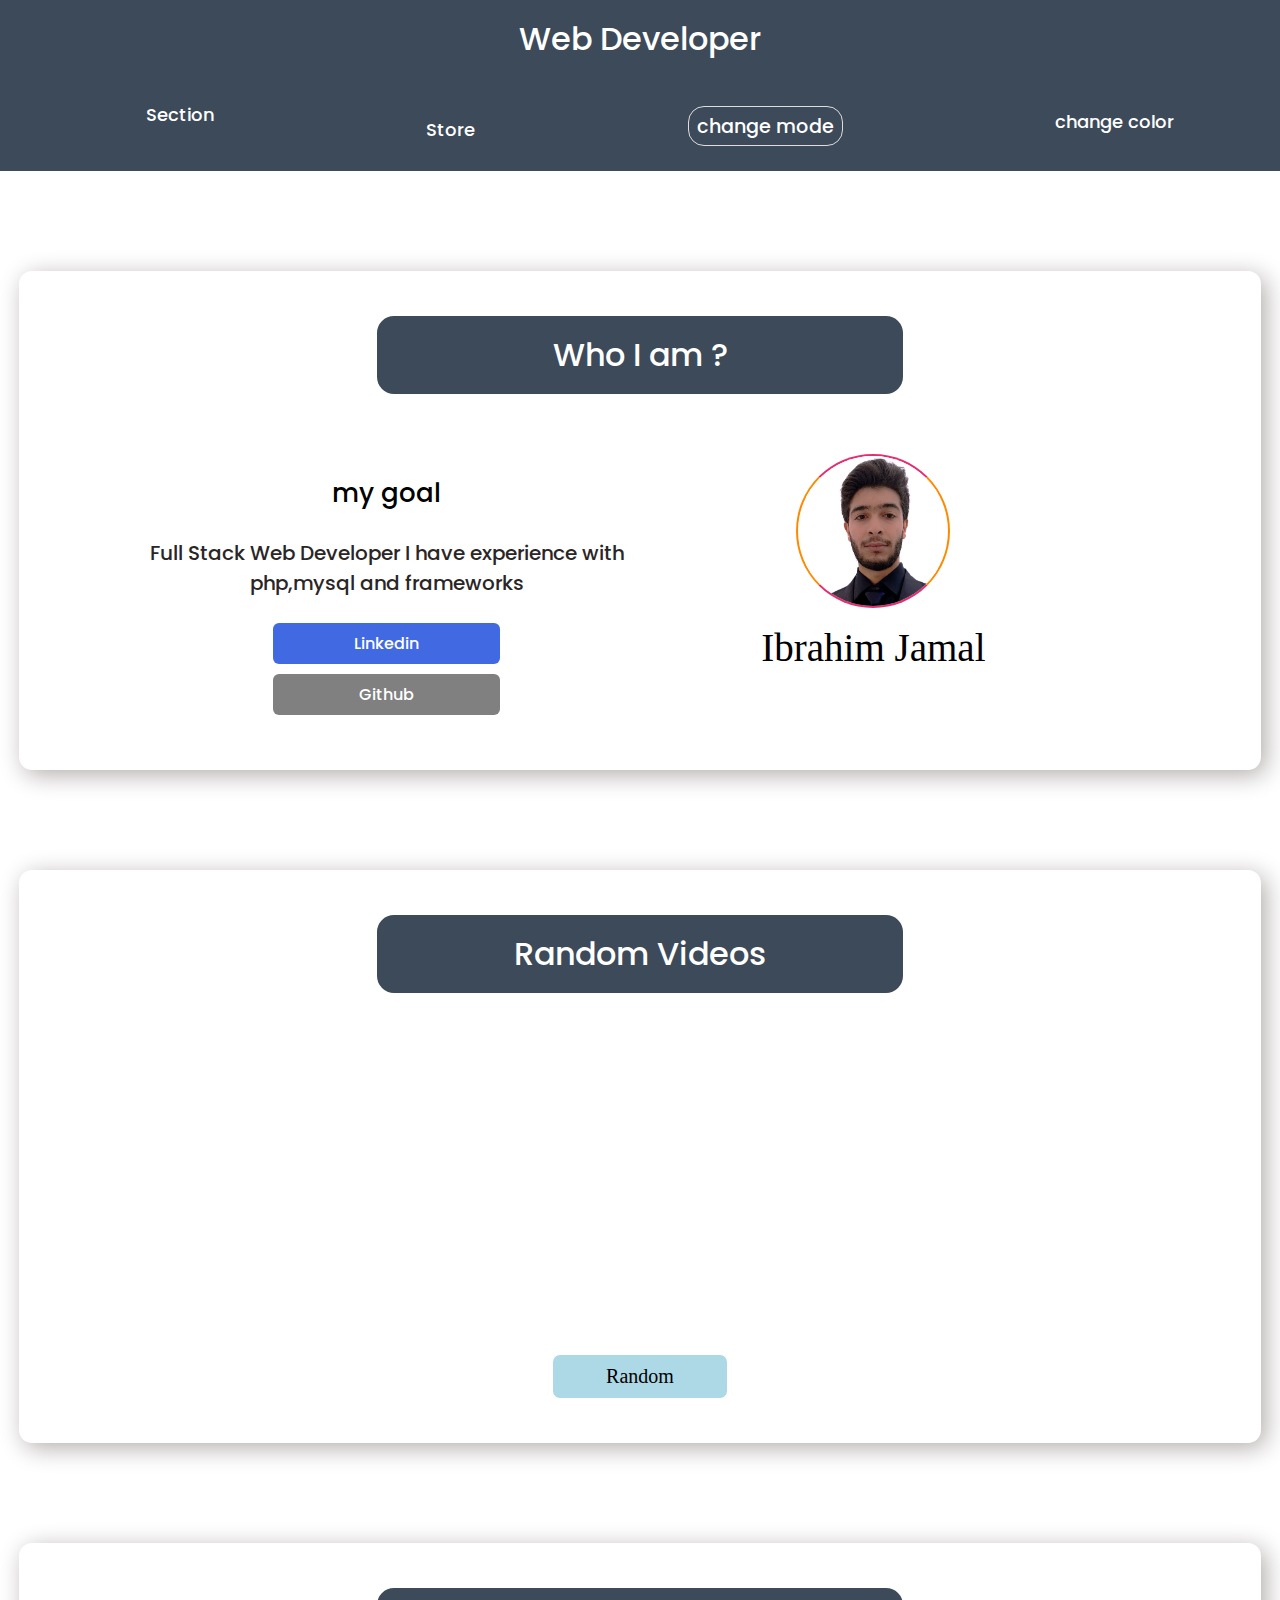
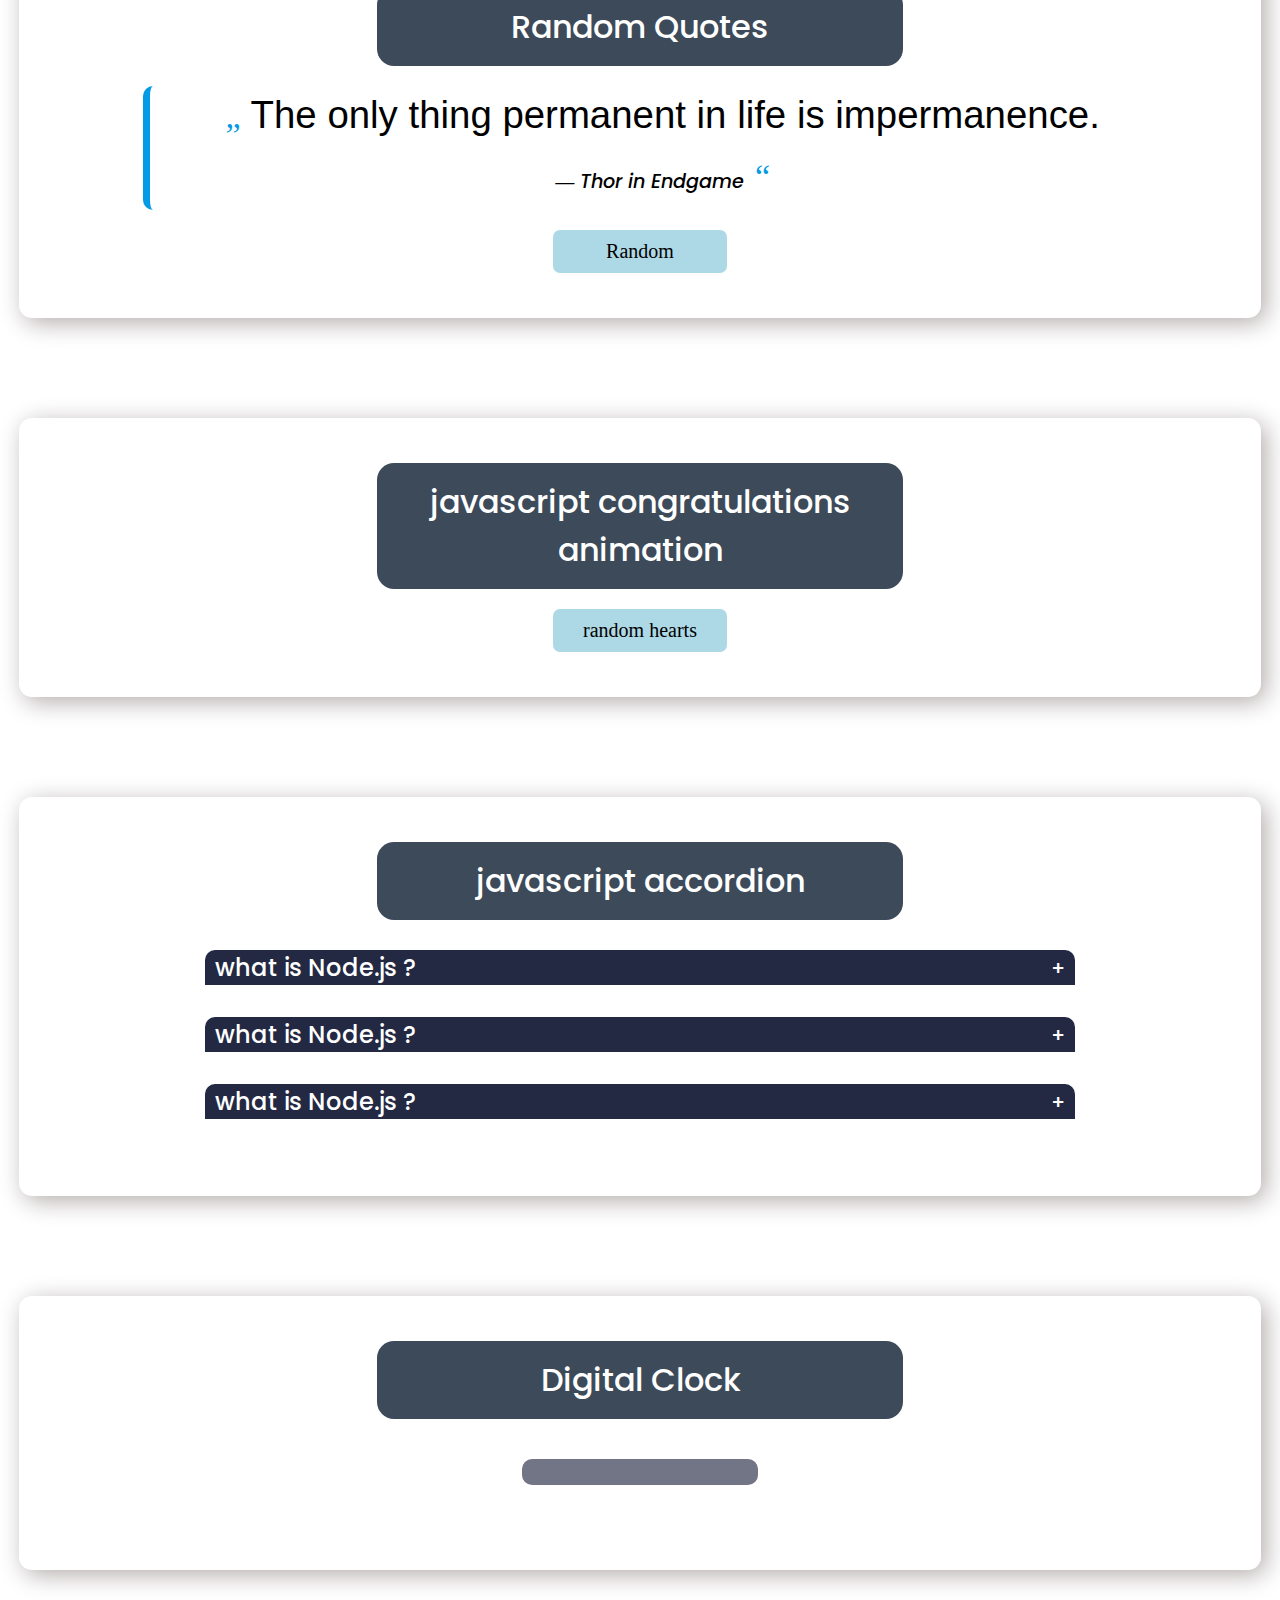
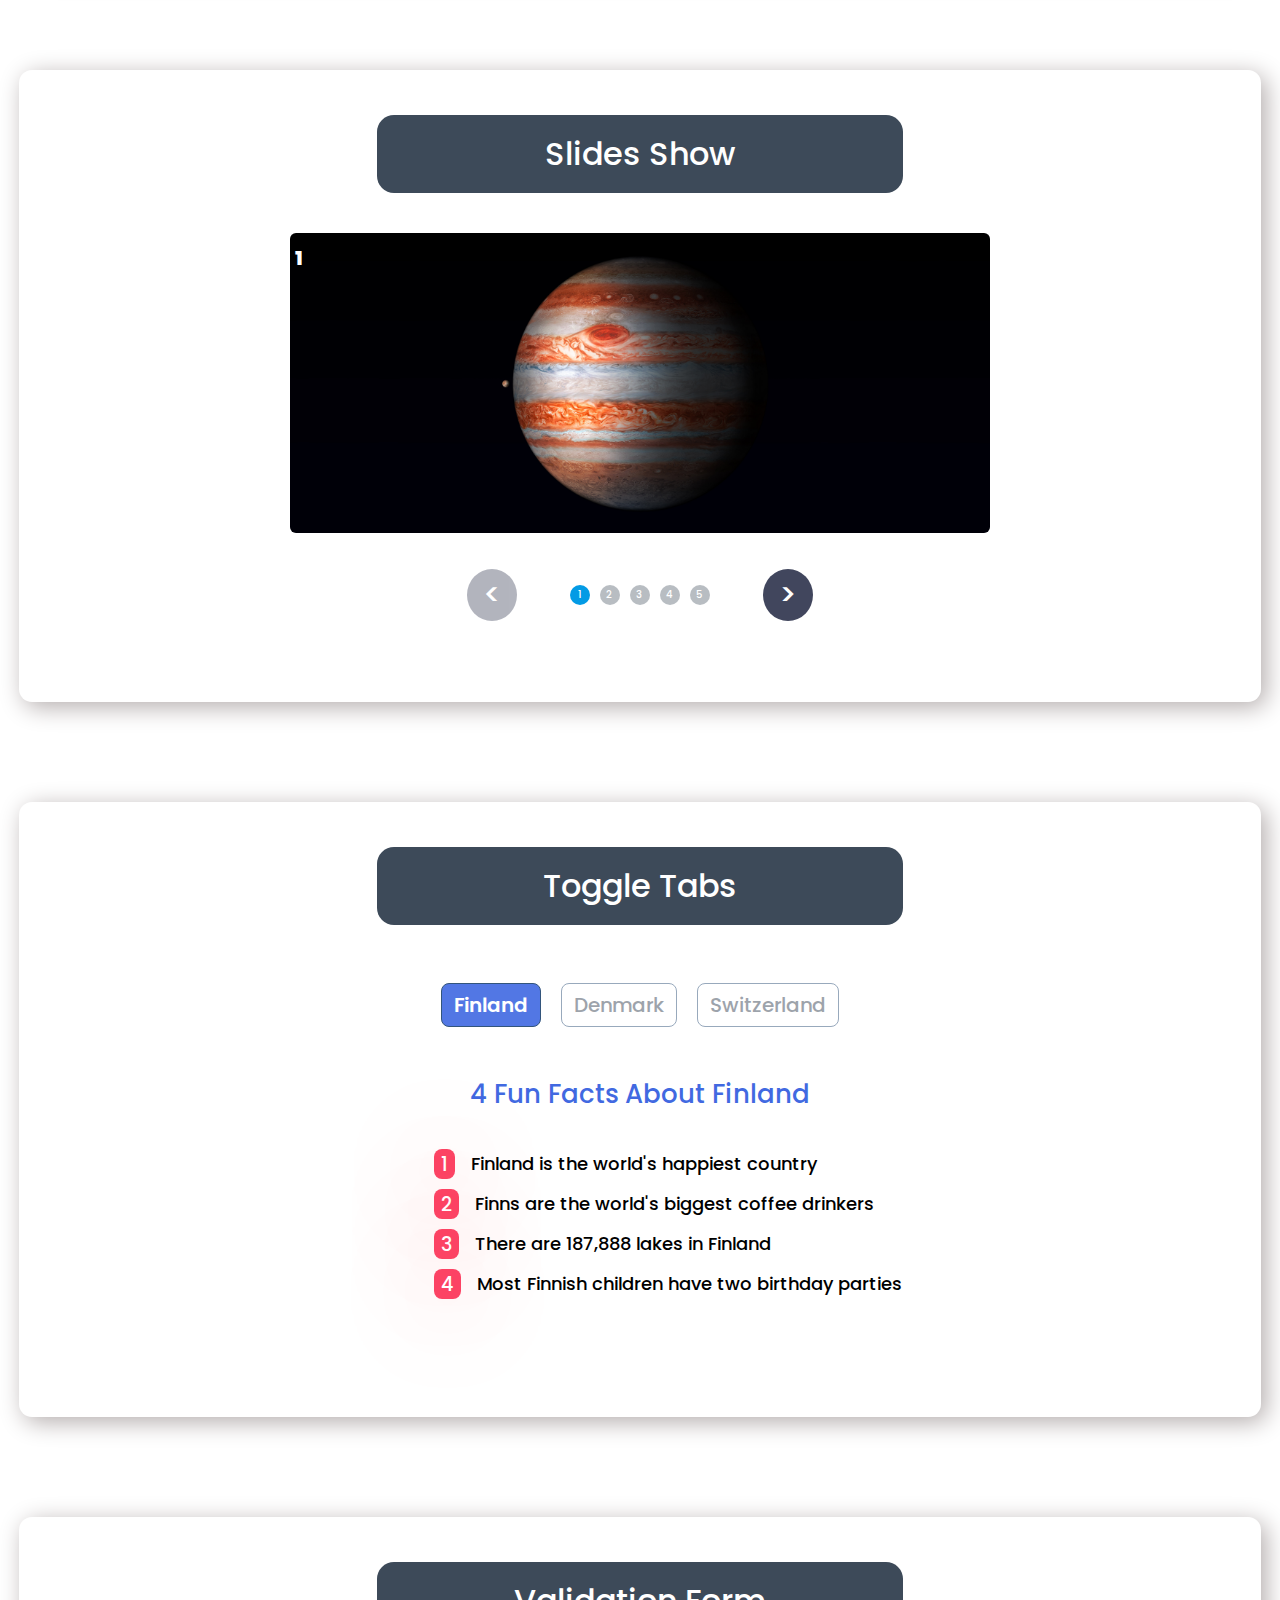
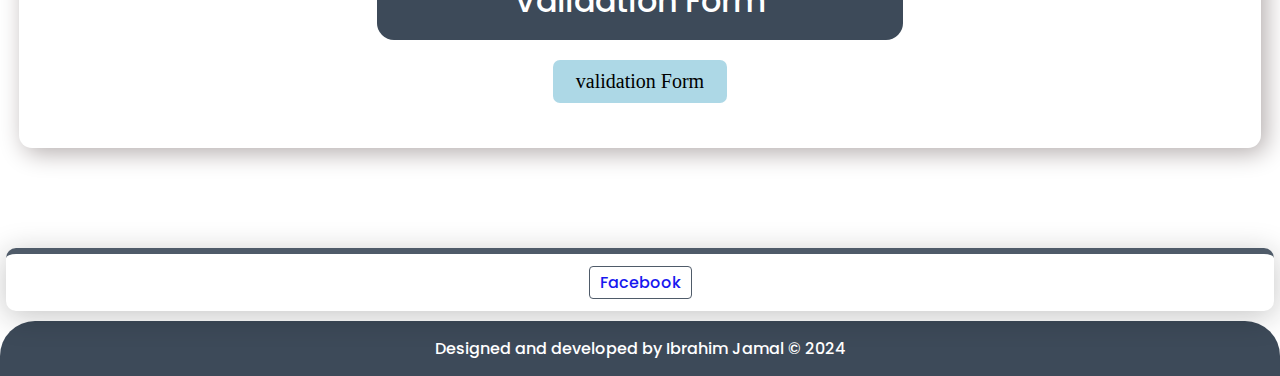
<file: index.html>
<!DOCTYPE html>

<html lang="ar">
  <head>
    <meta charset="UTF-8" />
    <meta http-equiv="X-UA-Compatible" content="IE=edge" />
    <meta name="viewport" content="width=device-width, initial-scale=1.0" />
    <title>HOME </title>
    <link rel="stylesheet" href="./icomoon/style.css">
    <link rel="stylesheet" href="style.css" />
    <link rel="stylesheet" href="mobile.css" media="(max-width : 500px)" />
    <link rel="icon" type="image/jpg" href="favicon.jpg">
  </head>
  <body id="body">
    <div class="btnscroll">^</div>
    <header class="myheader">
      <h1>Web Developer</h1>

      <nav>
        <ul class="parent">
          <li id="javak">
            <p>Section</p>
            <ul id="hiddenul2" style="display: none;" >
              <li><a href="#exe1">random videos</a> </li>
              <li><a href="#exe2">random quotes</a></li>
              <li><a href="#exe3">congratulation animation</a></li>
              <li><a href="#exe4"> accordion</a></li>
              <li><a href="#exe5">digital clock</a> </li>
              <li><a href="#exe6">slides show</a> </li>
              <li><a href="#exe7">toggle tabs</a> </li>
              <li><a href="#exe8">validation form</a> </li>
            </ul>
          </li>
          <li><a href="onlinestore.html"> Store</a></li>
          <li id="dark" class="mode">change mode</li>
          <li id="changecolor">
            change color

            <ul id="hiddenul" style="display: none;" >
              <li id="headerbg">Header BG</li>
              <li id="titlebg">Title BG</li>
              <li id="titlecolor">Title color</li>
              <li id="sectionbg">section BG</li>
            </ul>
          </li>
        </ul>
      </nav>
    </header>

    <main id="main">
      <section id="sec" class="cont">
        <h1>Who I am ? </h1>

        <div class="flex">
          <article class="left-section">
            <h3>my goal</h3>

            <p>
              
              Full Stack Web Developer I have experience with php,mysql and frameworks
              
            </p>

            <a
              id="you"
              class="linkedin"
              href="https://www.linkedin.com/in/ibrahimjamal222" target="_blank"
            >
              Linkedin
            </a>

            <a class="github" href="https://github.com/ibrahimjml" target="_blank"> Github </a>
          </article>

          <article class="right-section">
            <img class="my-img" src="ibrahim2.png" alt="" />

            <h5>Ibrahim Jamal</h5>
          </article>
        </div>
      </section>

      <section id="exe1" class="cont1">
        <h1>Random Videos</h1>

        <div id="containeriframe" class="parent-iframe">
          <iframe
            id="myiframe"
            src="https://www.youtube.com/embed/_bjzxnatn7M?si=BMkA_XSZNTBW5bAv"
            title="YouTube video player"
            frameborder="0"
            allow="accelerometer; autoplay; clipboard-write; encrypted-media; gyroscope; picture-in-picture; web-share"
            referrerpolicy="strict-origin-when-cross-origin"
            allowfullscreen
          ></iframe>
        </div>

        <button id="btn" class="myButton">Random</button>
      </section>
      <section id="exe2" class="cont">
        <h1>Random Quotes</h1>
        <div id="containerquote">
          <blockquote class="sidekick">
            The only thing permanent in life is impermanence.
            <br />
            <cite> Thor in Endgame</cite>
          </blockquote>
        </div>
        <button id="btn2" class="myButton">Random</button>
      </section>

      <section id="exe3" class="cont1">
        <h1 dir="rtl">javascript congratulations animation</h1>

        <div id="containerheart"></div>

        <button id="btn3" class="myButton">random hearts</button>
      </section>
      <section id="exe4" class="cont">
        <h1>javascript accordion</h1>
        <div class="containeraccordion">
          <div class="question1">
            <div class="parent1">
              <h2>what is Node.js ?</h2>
              <span class="plus">+</span>
            </div>
            <p class="content">
              Lorem ipsum dolor sit amet consectetur adipisicing elit. Veniam
              vel dicta, itaque eveniet fugit dolor ut eius? Fugit dicta, dolor,
              omnis ea, blanditiis alias soluta doloribus eveniet repellendus
              hic delectus.
            </p>
          </div>
        </div>
        <div class="containeraccordion">
          <div class="question1">
            <div class="parent1">
              <h2>what is Node.js ?</h2>
              <span class="plus">+</span>
            </div>
            <p class="content">
              Lorem ipsum dolor sit amet consectetur adipisicing elit. Veniam
              vel dicta, itaque eveniet fugit dolor ut eius? Fugit dicta, dolor,
              omnis ea, blanditiis alias soluta doloribus eveniet repellendus
              hic delectus.
            </p>
          </div>
        </div>
        <div class="containeraccordion">
          <div class="question1">
            <div class="parent1">
              <h2>what is Node.js ?</h2>
              <span class="plus">+</span>
            </div>
            <p class="content">
              Lorem ipsum dolor sit amet, consectetur adipisicing elit. Modi
              dolor assumenda quasi, consequuntur fugiat, similique possimus
              maxime repellat eos placeat vel saepe veritatis harum quidem
              blanditiis. Quae est recusandae illum, repellendus, adipisci
              laborum odio veniam sint nobis, eaque sequi accusamus natus?
              Voluptates vero ab ea nisi quod maiores voluptatem consectetur!
            </p>
          </div>
        </div>
      </section>
      <section id="exe5" class="cont1">
        <h1>Digital Clock</h1>
        <div id="clockcontainer" class="clockcontainer"></div>
      </section>
      <section id="exe6" class="cont">
        <h1>Slides Show</h1>
        <div id="container-slide" class="containerslides"></div>
        <div class="buttons">
          <button id="pre">&lt;</button>
          <div class="divnum">
            <button class="active my-num">1</button>
            <button class="my-num">2</button>
            <button class="my-num">3</button>
            <button class="my-num">4</button>
            <button class="my-num">5</button>
          </div>
          <button id="next">&gt;</button>
        </div>
      </section>
      <section id="exe7" class="cont1">
        <h1>Toggle Tabs</h1>
        <div class="alltabs">
          <button class="mybtn active-btn">Finland</button>

          <button class="mybtn">Denmark</button>

          <button class="mybtn">Switzerland</button>
        </div>
        <div class="parent-of-article">

          <article class="fun-facts  active-article">
            <h2>
              4 Fun Facts About Finland
            </h2>
  
            <ol>
              <li>Finland is the world's happiest country</li>
              <li>Finns are the world's biggest coffee drinkers</li>
              <li>There are 187,888 lakes in Finland</li>
              <li>Most Finnish children have two birthday parties</li>
  
  
  
            </ol>
  
          </article>
  
          <article class="fun-facts ">
            <h2>
              3 Fun Facts About Denmark
            </h2>
  
            <ol>
              <li>Denmark is the second happiest country in the world</li>
              <li>Denmark has 444 islands</li>
              <li>Denmark has The oldest flag in the world</li>
  
  
  
            </ol>
  
          </article>
  
          <article class="fun-facts ">
            <h2>
              5 Fun Facts About Switzerland
            </h2>
  
            <ol>
              <li>Switzerland is the third happiest country in the world</li>
              <li>They Make & Eat a Lot of Chocolate</li>
              <li>Switzerland Has 7000 Lakes</li>
              <li>25% of the Population Is Foreign</li>
              <li>One of the Most Expensive Places to Live In</li>
  
  
            </ol>
  
          </article>
  
  
        </div>
        </article>
      </section>
      <section id="exe8" class="cont">
        <h1>Validation Form</h1>
        <button class="myButton">validation Form</button>
      <div class="parent-of-form ">
          <form action="action_page.php" >
            <div class="container-form">
            
                <h2>Register</h2>
                <span id="close">&#10006;</span>
            
              <div class="parent-user ">
                <label for="username"><b>Username</b></label>
                <input type="text" placeholder="Enter Username" name="username" id="username" required>
                <span class="icon-check-circle"></span>
                <p>at least 3 characters</p>
              </div>
          <div class="parent-user ">
            
                <label for="email"><b>Email</b></label>
                <input type="text" placeholder="Enter Email" name="email" id="email" required>
                <span class="icon-check-circle"></span>
                <p>please enter a correct email address</p>
          </div>
          
              <div class="parent-user ">
                <label for="psw"><b>Password</b></label>
                <input type="password" placeholder="Enter Password" name="psw" id="psw" required>
                <span class="icon-check-circle"></span>
                <p>password must be 8 characters with 1 upper case letter and 1 number and 1 sympol</p>
              </div>
          
              <div class="parent-user ">
                <label for="psw-repeat"><b>Repeat Password</b></label>
                <input type="password" placeholder="Repeat Password" name="psw-repeat" id="psw-repeat" required>
                <span class="icon-check-circle"></span>
                <p>password dont match</p>
              </div>
              <button type="submit" class="registerbtn">Register</button>
            </div>
            </div>
          </form>
      </div>
      </section>
    </main>

    <footer>
      <p class="follow">
        <a href="https://www.facebook.com/ibrahim.jam.75" target="_blank"
          >Facebook</a
        >
      </p>

      <p class="design">Designed and developed by Ibrahim Jamal © 2024</p>
    </footer>

    <script defer src="javascript/1-main.js"></script>
    <script defer src="javascript/2-section.js"></script>
    <script defer src="javascript/3-autowriting.js"></script>
    <script defer src="javascript/4-randomvids&quotes.js"></script>
    <script defer src="javascript/5-randomhearts.js"></script>
    <script defer src="javascript/6-accordion.js"></script>
    <script defer src="javascript/7-digitalclock.js"></script>
    <script defer src="javascript/8-slidesshow.js"></script>
    <script defer src="javascript/9-toggletabs.js"></script>
    <script defer src="javascript/10-validationform.js"></script>
  </body>
</html>
</file>
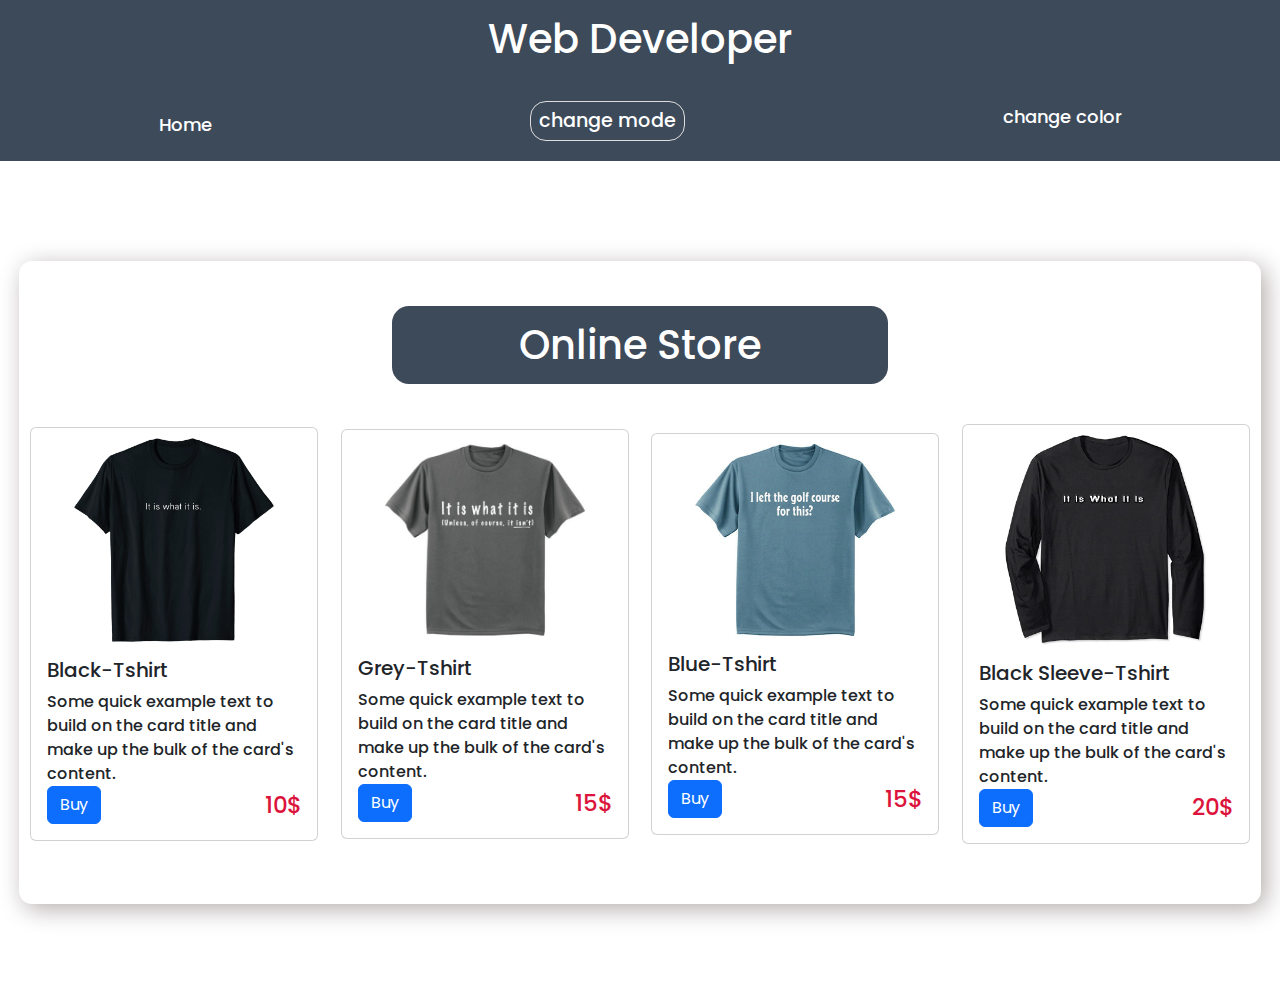
<file: onlinestore.html>
<!DOCTYPE html>
<html lang="en">

<head>
    <meta charset="UTF-8">
    <meta http-equiv="X-UA-Compatible" content="IE=edge">
    <meta name="viewport" content="width=device-width, initial-scale=1.0">
    <title>Document</title>
    <link rel="stylesheet" href="style.css" />
    <link rel="stylesheet" href="store.css" />
    <link rel="stylesheet" href="https://cdn.jsdelivr.net/npm/bootstrap@5.3.3/dist/css/bootstrap.min.css" />
    <link rel="stylesheet" href="mobile.css" media="(max-width : 500px)">

   <script defer  src="javascript/onlinestore.js"></script>
   <script defer  src="javascript/1-main.js"></script>
</head>

<body id="body">
  <header class="myheader">
    <h1>Web Developer</h1>

    <nav>
      <ul class="parent">
        <li><a href="index.html"> Home</a></li>
        <li id="dark" class="mode">change mode</li>
        <li id="changecolor">
          change color

          <ul id="hiddenul" style="display: none">
            <li id="headerbg">Header BG</li>
            <li id="titlebg">Title BG</li>
            <li id="titlecolor">Title color</li>
            <li id="sectionbg">section BG</li>
          </ul>
        </li>
      </ul>
    </nav>
  </header>
  <main>
    <section>
      <h1>Online Store</h1>
      <div class="parent-of-cards">
        <div class="card" style="width: 18rem;">
          <img src="T-shirts/1.jfif" class="card-img-top" alt="...">
          <div class="card-body">
            <h5 class="card-title">Black-Tshirt</h5>
            <p class="card-text">Some quick example text to build on the card title and make up the bulk of the card's content.</p>
            <div class="papa">
              <button class="btn btn-primary">Buy</button>
              <span>10$</span>
            </div>
          </div>
        </div>
        <div class="card" style="width: 18rem;">
          <img src="T-shirts/2.jpeg" class="card-img-top" alt="...">
          <div class="card-body">
            <h5 class="card-title">Grey-Tshirt</h5>
            <p class="card-text">Some quick example text to build on the card title and make up the bulk of the card's content.</p>
            <div class="papa">
              <button class="btn btn-primary">Buy</button>
              <span>15$</span>
            </div>
          </div>
        </div>  
        <div class="card" style="width: 18rem;">
          <img src="T-shirts/3.jpg" class="card-img-top" alt="...">
          <div class="card-body">
            <h5 class="card-title">Blue-Tshirt</h5>
            <p class="card-text">Some quick example text to build on the card title and make up the bulk of the card's content.</p>
            <div class="papa">
              <button class="btn btn-primary">Buy</button>
              <span>15$</span>
            </div>
          </div>
        </div>
        <div class="card" style="width: 18rem;">
          <img src="T-shirts/4.jfif" class="card-img-top" alt="...">
          <div class="card-body">
            <h5 class="card-title">Black Sleeve-Tshirt</h5>
            <p class="card-text">Some quick example text to build on the card title and make up the bulk of the card's content.</p>
            <div class="papa">
              <button class="btn btn-primary">Buy</button>
              <span>20$</span>
            </div>
          </div>
        </div>
      </div>
      <div class="cart-menu">
        <span id="close">&#10006;</span>
         
        <article class="all-products" id="allproducts">

        </article>

         <article class="total-price">
          <div class="total">
            <p>Total</p>
            <p id="active">0$</p>
          </div>
          <button class="btn btn-danger">confirm buy</button>
         </article>
      </div>
    </section>
  </main>
</body>

</html>
</file>
<file: icomoon/style.css>
@font-face {
  font-family: 'icomoon';
  src:  url('fonts/icomoon.eot?9mck2v');
  src:  url('fonts/icomoon.eot?9mck2v#iefix') format('embedded-opentype'),
    url('fonts/icomoon.ttf?9mck2v') format('truetype'),
    url('fonts/icomoon.woff?9mck2v') format('woff'),
    url('fonts/icomoon.svg?9mck2v#icomoon') format('svg');
  font-weight: normal;
  font-style: normal;
  font-display: block;
}

[class^="icon-"], [class*=" icon-"] {
  /* use !important to prevent issues with browser extensions that change fonts */
  font-family: 'icomoon' !important;
  speak: never;
  font-style: normal;
  font-weight: normal;
  font-variant: normal;
  text-transform: none;
  line-height: 1;

  /* Better Font Rendering =========== */
  -webkit-font-smoothing: antialiased;
  -moz-osx-font-smoothing: grayscale;
}

.icon-check-circle:before {
  content: "\f058";
}
</file>
<file: style.css>
@import url('https://fonts.googleapis.com/css2?family=Poppins:ital,wght@0,100;0,200;0,300;0,400;0,500;0,600;0,700;0,800;0,900;1,100;1,200;1,300;1,400;1,500;1,600;1,700;1,800;1,900&display=swap');

* {
  margin: 0;
  scroll-behavior: smooth;
  font-family: sans-serif;
  font-family: 'poppins',sans-serif;
  font-weight: 500;
}
::-webkit-scrollbar {
  width: 1.1rem;
}

::-webkit-scrollbar-track {
  border: 7px solid #232943;
  box-shadow: inset 0 0 2.5px 2px rgba(0, 0, 0, 0.5);
  border-radius: 1rem;
}

::-webkit-scrollbar-thumb {
  background: linear-gradient(90deg, #9e4673, #3d4a59);
  border-radius: 1rem;
}

::-webkit-scrollbar-thumb:hover {
  background: linear-gradient(270deg, #9e4673, #3d4a59, #9e4673);
}

/* for Firefox */
html {
  scrollbar-color: #9e4673 #3d4a59;
}

header {
  margin-bottom: 100px;
  background-color: #3d4a59;
  color: white;
}

.dark header {
  background-color: rgba(255, 131, 131, 0.08);
  border: 1px solid antiquewhite;
}

.dark header h1 {
  background-color: transparent;
}

.dark {
  background-color: #383232;
  color: #fff;
}

.dark main h1 {
  background-color: #9e4673;
}

header h1 {
  background: transparent;
  margin-bottom: 23px;
}

.parent {
  display: flex;
  justify-content: space-around;
  padding-bottom: 20px;
  align-items: center;
}

.parent li a {
  color: #fff;
  text-decoration: none;

  margin-top: 6px;
  display: inline-block;
}

.parent li a:hover {
  border-bottom: 2px solid red;
  font-size: 20px;
}

.mode {
  border-radius: 1rem;
  padding: 0.3rem 0.5rem;
  color: #fff;
  background-color: #3d4a59;
  border: 1.5px solid #ddd;
  cursor: pointer;
  font-size: 1.2rem;
}

.dark .mode {
  box-shadow: 0 0 10px #9e4673;
  background: #9e4673;
}

.mode:hover {
  box-shadow: 0 0 10px #9e4673, 0 0 40px #9e4673, 0 0 80px #9e4673;
  background: #9e4673;
  border: none;
}

li {
  list-style-type: none;
  font-size: 18px;
}

h1 {
  text-align: center;
  padding: 10px 0;

  width: 40%;
  margin-left: auto;
  margin-right: auto;

  background-color: #3d4a59;
  color: #fff;
  border-radius: 17px;

  padding: 15px;
}


section {
  margin-bottom: 100px;
  box-shadow: 5px 5px 25px rgb(179, 172, 172);

  width: 97%;
  margin-left: auto;
  margin-right: auto;
  border-radius: 13px;
  margin-top: 26px;
  padding: 45px 0;

  transition: background-color 0.4s;
}

.dark section {
  box-shadow: 5px 5px 25px rgb(124, 97, 97);
}

.left-section,
.right-section {
  width: 49%;

  text-align: center;
  margin-top: 60px;
}

.left-section h3 {
  font-size: 26px;
  margin: 20px 0;
}

.left-section p {
  font-size: 20px;
  color: #2b2626;
  margin: 25px 0;
}

.linkedin,
.github {
  width: 40%;
  color: #fff;
  margin: 10px auto;
  padding: 8px 16px;
  border-radius: 6px;
  display: block;
  text-decoration: none;
}

.linkedin {
  background-color: royalblue;
}
.github{
  background-color:grey;
}
@media (max-width:500px){
  .facebook,
  .youtube{
    width: 30%;
    text-align: center;
  }
}
.my-img {
  border-radius: 50%;
  width: 150px;

  border-right: 2px solid #ff8a00;
  border-left: 2px solid #ff8a00;
  border-bottom: 2px solid #e52e71;
  border-top: 2px solid #e52e71;
}

article h5 {
  font-size: 39px;
  font-weight: 500;
  font-family: "Sacramento", cursive;
  margin-top: 10px;
}

.para {
  font-size: 20px;
}

.flex {
  display: flex;

  width: 80%;
  margin-left: auto;
  margin-right: auto;
}

footer {
  text-align: center;
}

.design {
  background-color: #3d4a59;
  color: #fff;
  padding: 15px;
  text-align: center;

  border-top-left-radius: 35px;
  border-top-right-radius: 35px;
  margin-bottom: 0;
}

.dark .design {
  background-color: rgba(255, 131, 131, 0.08);
}

.follow {
  box-shadow: 0 5px 30px 0 rgb(0 0 0 / 25%);
  border-radius: 10px;
  padding: 16px 0;
  text-align: center;
  margin: 0 auto 10px;
  border-top: 6px solid #3d4a59;

  opacity: 0.9;
  width: 99%;
}

.dark .follow {
  border-top: 6px solid #ffffff;

  box-shadow: 0 7px 93px 0 rgb(255 131 131 / 47%);
  background-color: rgba(255, 131, 131, 0.08);
}

.follow a {
  border: 1px solid #3d4a59;
  border-radius: 4px;
  padding: 4px 10px;
  text-decoration: none;
}

.dark .follow a {
  box-shadow: 0 0 10px #9e4673, 0 0 10px #9e4673, 0 0 0px #9e4673;
  border: 1px solid #fff;
  color: #fff;
}

.follow a:hover {
  padding: 5px 12px;
  background-color: rgb(16, 73, 243);
  color: #fff;
}

.dark .follow a:hover {
  background-color: #fc4364;
}

.mycard {
  margin-left: auto;
  margin-right: auto;

  margin-top: 50px;

  border-radius: 5px;
}

.container {
  margin-top: 50px;
  background-color: #fff;
  border-radius: 12px;
  width: 60%;
  text-align: center;
  padding: 20px 0;
}
.container p {
  font-size: 20px;
}

.active {
  display: block !important;
}

.bigger-contaier {
  background-color: rgb(221, 185, 185);
  position: fixed;
  top: 0;
  bottom: 0;
  right: 0;
  left: 0;
  display: none;
}

.dark .card-body {
  color: #000;
}

.flex-pro {
  display: flex;
  justify-content: space-between;
  flex-wrap: wrap;
}

.dark .please {
  color: #000;
}

/* 
dwcwecwe ewcew
*/

#hiddenul {
  display: block;
  position: absolute;
  box-shadow: 0 5px 25px 0 rgb(0 0 0 / 60%);
  padding: 1rem;
  border-radius: 0.5rem;
  color: #3d4a59;
  margin-right: 1rem;
  background-color: #fff;
  z-index: 60;
  cursor: pointer;
  line-height: 30px;
  text-align: center;
  min-width: 100px;

  margin-top: 9px;
}

#hiddenul li:hover {
  font-weight: 600;
  border-bottom: 1px solid red;
}
#hiddenul2 {
  display: block;
  position: absolute;
  box-shadow: 0 5px 25px 0 rgb(0 0 0 / 60%);
  padding: 1rem;
  border-radius: 0.5rem;
  color: #3d4a59;
  background-color: #fff;
  transform: translateX(-50px);
  cursor: pointer;
  line-height: 30px;
  text-align: center;
  min-width: 100px;
  z-index: 70;
  margin-top: 7px;

}
#hiddenul2 li{
  margin-left: 20px;
}
#hiddenul2 li:hover {
  font-weight: 600;
  border-bottom: 1px solid red;
}
#hiddenul2 li a{
  color: black;
  font-size: 20px;
  text-decoration: none;
  border-bottom: none;
}


/* #hiddenul2 li{
  list-style-type: ;
} */
#javak{
  height: 50px;
  
}

#changecolor {
  padding-bottom: 10px;
  
}

/*button generator*/

.myButton {
  font-family: "Nunito";
  display: block;
  margin: 20px auto 0 auto;
  padding: 10px 5px;
    width: 14%;
    font-size: 20px;
    background-color: lightblue;
    border: none;
    border-radius: 7px;
}

#myiframe,
.sidekick {
  border-radius: 10px;
  animation: mymove 2s ease;
}
.parent-iframe {
  text-align: center;
  margin-top: 20px;
  
}
.parent-iframe iframe{
  width:560px;
  height:315px;
}
@keyframes mymove {
  0% {
    transform: translateX(100vw);
  }
  100% {
    transform: translateX(0);
  }
}
/* blockquote*/

.sidekick {
  position: relative;
  padding-left: 1em;
  border-left: 0.2em solid #039be5;
  font-family: sans-serif;
  font-size: 2.4em;
  line-height: 1.5em;
  font-weight: 400;
}
.sidekick:before,
.sidekick:after {
  font-family: Calibri;
  color: #039be5;
  font-size: 34px;
}
.sidekick:before {
  content: "\201e";
}
.sidekick:after {
  content: "\201c";
}
.sidekick cite {
  font-size: 50%;
  text-align: center;
  top: 50%;
}
.sidekick cite:before {
  content: " \2015 ";
}

#containerquote {
  margin-top: 20px;
  text-align: center;
  width: 80%;
  margin: 20px auto 0 auto;
}

/* random hearts*/

.heart {
  font-size: 30px;

  animation-name: fall;
  animation-duration: 1s;
  animation-iteration-count: 1;
  animation-timing-function: linear;
  animation-fill-mode: forwards;

  position: fixed;
  top: 0;
  left: 300px;
}

@keyframes fall {
  0% {
    transform: translateY(-5vh);
  }

  100% {
    transform: translateY(110vh);
  }
}
/* javascript accordion*/
.border{
  border: 1px solid red;
}
.containeraccordion{
  width: 70%;
  margin: 30px auto;

}
.parent1{
  display: flex;
  justify-content: space-between;
  align-items: center;
  background-color: #232943;
  color: white;
  border-radius: 10px 10px 0 0;
  padding: 0 10px;

  & span{
    font-size: 20px;
    cursor: pointer;
  }
}

.content{
  font-family: system-ui, -apple-system, BlinkMacSystemFont, 'Segoe UI', Roboto, Oxygen, Ubuntu, Cantarell, 'Open Sans', 'Helvetica Neue', sans-serif;
  padding: 0 10px;
  background-color: #3d4a599f;
  color: white;
  line-height: 30px;
  font-size: 20px;
  border-radius: 0 0 10px 10px;
  border-bottom: 2px solid rgba(0, 0, 0, 0.5);
  height: 0;
  opacity: 0;
  transition: all 0.4s ease;
}
.active{
  opacity: 1;
}

/* digital clock*/
.clockcontainer{
  width: 210px;
  background-color: #232943a5;
  color: #fff;
  text-align: center;
  margin: 40px auto;
  padding: 13px;
  border-radius: 10px;
  transition: all 0.4s ease ;
  & span{
    display: block;
  }

  &:hover{
    box-shadow: 5px 5px 19px #23294394 ;
    background-color: #232943;
    width: 230px;
  }

}
.time{
 margin-top: 10px;
 font-size: 30px;
 font-weight: 600;
}

/* slides show*/
.containerslides{
  position: relative;
  width: 700px;
  height: 300px;
  margin:40px auto 10px auto;
}
.images-slides{
  position: absolute;
  width: 700px;
  height: 300px;
  border-radius: 6px;
  object-fit: cover;
}
.parag{
  position: absolute;
  z-index: 8;
  top: 10px;
  left: 5px;
  color: #fff;
  font-size: 20px;
  font-weight: 800;
}
.buttons{
  width: 400px;
  margin: 36px auto;
  display: flex;
  justify-content: space-around;
  align-items: center;
}
.divnum{
  
  display: flex;
  gap: 10px;
}
.divnum button{
  background-color: #3d4a595d;
  font-size: 10px;
  color: #fff;
  border: none;
  border-radius: 50%;
  text-align: center;
  width: 20px;
  height: 20px;
  cursor: pointer;
  &:hover{
    background-color: #232943ca;
  }
  &:active{
    background-color: #232943ca;
    font-size: 20px;
    font-weight: 600;
  }
}
#pre,#next{
  background-color: #232943dc;
  border:none;
  color: white;
  font-size: 30px;
  padding: 3px;
  border-radius: 50%;
  width: 50px;
  text-align: center;
  cursor: pointer;
  &:active{
  background-color:#232943bb;
  font-weight: 600;
  
  }
}
#pre:active{
  transform: translateX(-5px);
}
#next:active{
  transform: translateX(5px);
}
#pre:disabled,#next:disabled{
  opacity: 0.4;
  cursor: not-allowed;
  transform: translateX(0);
}
.active{
  background-color: #039be5 !important;
  color: #fff;
}

/* ===============
    level3 lesson9
    toggle tabs
================ */

.alltabs{
 
  text-align: center;
  margin-top: 50px;
  margin-bottom: 40px;
}


.mybtn{
all: unset;
margin: .5rem;
color: #3d4a59;
display: inline-block;
text-align: center;
cursor: pointer;
border: 1px solid #33557c;
padding: .375rem .75rem;
font-size: 20px;
line-height: 1.5;
border-radius: .5rem;
transition: all .5s;

opacity: 0.5;
}


 
  .mybtn:hover {
    background-color: rgba(65, 105, 225, 0.91);
    font-size: 23px;
    color: #fff;
    opacity: 1;
}

.dark .mybtn {
  box-shadow: 0 0 10px #9e4673, 0 0 10px #9e4673, 0 0 0px #9e4673;
  border: 1px solid #fff;
  color: #fff;
}


.dark  .mybtn:hover {
  background-color: #fc4364;
  
  opacity: 1;
}


.active-btn{
  background-color: rgba(65, 105, 225, 0.91);
  color: #fff;
  font-weight: 600;
  opacity: 1;
}

.dark .active-btn{
  background-color: #fc4364;
 
}

/* css articles*/

.fun-facts h2{
 
  text-align: center;
  margin-bottom: 30px;
  color: royalblue;
  font-size: 26px;
  }
  
  .dark .fun-facts h2{ 
  color: antiquewhite;
  
  }
  
  .fun-facts ol{
   
    width: fit-content;
    margin: auto;
    line-height: 40px;
   
  }
  
  
  
  
  .active-article{
    opacity: 1 !important;
    z-index: 5;
  }
  
  /* postion */
  .parent-of-article{
    position: relative;
    height: 297px;
   
  }
  
  .fun-facts {
    opacity: 0;
    position: absolute;
    left: 0;
  right: 0;
    margin-left: auto;
  margin-right: auto;
  
  transition: all 0.4s ease;
  }
  
  /* auto numbering of ol &ul */
  
  ol li {
    list-style: none;
  }
  ol {
    counter-reset: plusone;
  }
  ol li::before {
    counter-increment: plusone;
    content: counter(plusone);
  
    background-color: #fc4364;
    padding: 0.1rem 0.45rem;
    color: white;
    border-radius: 0.5rem;
    margin: 1rem;
    font-size: 1.2rem;
    box-shadow: 0 7px 93px 0 rgba(255, 131, 131, 0.47);
  }
  
  /*=============*/
  /* validation form
  /*============ */
  /* Add padding to containers */
.container-form {
  padding: 16px;
  position: relative;
}
.container-form h2{
  margin-bottom: 10px;
  text-align: center;
  font-size: 30px;
}
/* Full-width input fields */
input[type=text], input[type=password], input[type=email] {
  width: 95%;
  padding: 15px;
  margin: 3px 0;
  display: inline-block;
  border: none;
  background: #f1f1f1;
  border-radius: 5px;
}
label{
  display: block;
}
.dark label{
  color: black;
}
input[type=text]:focus, input[type=password]:focus, input[type=email]:focus {
  background-color: #ddd;
  outline: none;
}

/* Set a style for the submit/register button */
.registerbtn {
  background-color: #04AA6D;
  color: white;
  padding: 16px 20px;
  margin: 22px  auto 0;
  border: none;
  cursor: pointer;
  width: 240px;
  opacity: 0.9;
  display: block;
  
  border-radius: 5px;
}
.registerbtn:disabled{
  opacity: 0.2;
  cursor: not-allowed;
}


.parent-of-form{
  width: 100%;
  display:none;
  justify-content: center;
  align-items: center;
  position: fixed;
  inset: 0;
  background-color: rgba(0, 0, 0, 0.7);
  z-index: 55;
}
form{
  width:60% ;
  margin-top: 13px;
  background-color: #fff;
  border-radius: 5px;
  transform: scale(0);
  transition: transform 0.5s ease;
}
.container-form h2 {
  color: black;
}
#close{
  position: absolute;
  top: 20px;
  right: 20px;
  font-size: 20px;
  transition: transform 0.4s;
  cursor: pointer;
}
.dark #close{
  color: black;
}
#close:hover{
  font-weight: 500;
  font-size: 25px;
  transform: rotate(180deg);
}
.border{
  border: 1px solid red;
}
.parent-user{
  position: relative;
  margin-bottom: 10px;
}
.parent-user  p{
  font-size: 12px;
  color: rgba(202, 12, 12, 0.879);
  display: none;
}
.icon-check-circle{
position: absolute;
color: #04AA6D;
font-size: 20px;
top: 37px;
right: 20px;
opacity: 0;
transition: opacity 0.4s ease;
}

/* check error and success */
.success{
border: 2px solid #04AA6D !important;
}
.error{
  border: 2px solid red !important;
  }

/*================
observer animation
==================*/

.animate {
  animation: animate 0.7s ease;
}
@keyframes animate {
  0%{
    opacity: 0.1;
    scale: 0;
  }
    

  100%{
    opacity: 1;
    scale: 1.2;
  }
}
.animate2{
  animation:fade 0.8s ease;
}
@keyframes fade {
  0%{
    opacity: 0.1;
    transform: translateX(-80vw);
  }
  100%{
    opacity: 1;
    transform: translateX(0);
  }
}

/* button scroll to top*/
.btnscroll{

  position: fixed;
  bottom: 20px;
  right: 30px;
  border: none;
  font-size: 20px;
  background-color: #0770e17c;
  color: rgba(255, 255, 255, 0.758);
  transition: all 100ms ease;
  cursor: pointer;
  width: 40px;
  height: 40px;
  display: grid;
  border-radius: 50%;
  place-items: center;
  opacity: 0;
  z-index: 90;
  overflow-y: hidden;
  
  &:hover{
    background-color: #0961ee;
    color: white;
    font-size: 23px;
  }
  &:active{
    scale: 0.87;
  }
}
</file>
<file: mobile.css>
.facebook, .youtube{
  width: 66%;
}
body{
  overflow-x: hidden;
}
header{
  margin-bottom: 4px;
}
header h1{
  margin-bottom: 0;
}
section{
  margin-top: 30px;
}
#changecolor{
  width: 30%;
}
h1{
  text-align: center;
  padding: 10px 0;
  margin-left: auto;
  margin-right: auto;
  width: 75%;
  background-color: #3d4a59;
  color: #fff;
  border-radius: 17px;
}
.my-img{
  width: 121px;
}
article h5{
  font-size: 29px;
}
.parent{
  padding-inline: 9px;
  padding-block: 6px;
  text-align: center;
}
.parent li{
  width: 20%;
}
.mode{
  padding: 0;
}
#java{
  padding-bottom: 0 !important;
}

  #hiddenul{
    transform: translateX(-26px);
    width: 38%;
    text-transform: capitalize;
  }
  #hiddenul li{
    width: 90%;
  }

  #hiddenul2{
  transform: translateY(-3px);
  width: 62%;
  z-index: 60;
  text-transform: capitalize;
  margin-top: 6px;
  }
  #hiddenul2 li{
    width: 83%;
    margin-left: 13px;
  }
  #hiddenul2 li:hover {
    font-weight: 600;

  }
  #javak p{
    text-align: center;
    vertical-align: middle;
    margin-top: 15px;
    
  }

  #myiframe{
    width:350px;
    height:315px;
  }
  .sidekick{
    font-size: 24px;
  }
  .containeraccordion{
    width: 93%;
  }
  .containerslides{
    width: 98%;
  }
  .images-slides{
    width: 98%;
  }
  form{
  width:80%;
  }
  input[type=text], input[type=password], input[type=email]{
    width: 100%;
  }
  .buttons{
    width: 333px;
    margin: 20px auto;
  }
.fun-facts ol{
  line-height: 30px;
}
.alltabs{
  margin-bottom: 11px;
}

/*===========
 online store
 ============ */
 .item-container{
  margin-top: 100px;
  width: 100% ;
}
.all-products{
  width: 100%;
  /* margin: 30px auto; */
}
.price p {
  width: 26px;
}

.item-image{
  gap: 5px;
  width: 131px;
}
.dangr{
  width: 27px;
  margin-left: 21px;
}
.price{
  width: 52px;
  margin-left: 7px;
}
.item-image img{
  width: 80px;
  height: 80px;
}
.quantity-item{
  width: 108px;
  margin-right: 3px;
  gap: 2px;
}
.quantity-item p{

  font-size: 19px;
}
input[type="number"]{
  width: 30px;
}
.item-image p{
  font-size: 17px;
}
section h1{

  width: 314px;
}
header h1{
  width: 259px;
}
</file>
<file: store.css>
#hiddenul {
  display: block;
  position: absolute;
  box-shadow: 0 5px 25px 0 rgb(0 0 0 / 60%);
  padding: 1rem;
  border-radius: 0.5rem;
  color: #3d4a59;
  margin-right: 1rem;
  background-color: #fff;
  z-index: 60;
  cursor: pointer;
  line-height: 30px;
  text-align: center;
  min-width: 100px;
  margin-top: 9px;
  width: 145px;
  transform: translateX(-39px);
}
.parent {
  display: flex;
  justify-content: space-around;
  padding-bottom: 20px;
  align-items: center;
  padding-inline: 10px;
  gap: 21px;
}
section h1{
  color: #fff;
}
section .parent-of-cards{
  display: flex;
  flex-wrap: wrap;
  justify-content: space-around;
  align-items: center;
  margin-top: 40px;
}
section .card{
  margin-bottom: 15px;
  
}
.card img{
  width: 70%;
  margin: 10px auto 0;
}
.papa{
  display: flex;
  justify-content: space-between;
  align-items: center;
}
.papa span{
  color: crimson;
  font-size: 23px;
  font-weight: 500;
}
.popup{
  position: fixed;
  top: 13px;
  right: 50%;
  transform: translateX(50%);
  transition: transform 0.5s ease;
  background-color: rgb(92, 169, 92);
  color: #fff;
  border-radius: 5px;
  font-size: 23px;
  font-weight: 600;
  padding: 14px;
  text-transform: capitalize;
}
.cart-menu{
  position: fixed;
  inset: 0;
  background-color: #282a35;
  transform: translateX(-110vw);
  transition: transform 0.5s ease;
  z-index: 55;
}
.cart-menu #close{
  color: #fff;
  font-size: 37px;
}
p{
  margin: 0 !important;
}
.item-container{
  display: flex;
  flex-direction: row-reverse;
  justify-content: space-around;
  align-items: center;
  width: 70% ;
  margin: 37px auto 0 auto;
  background-color: #fff;
  border-bottom: 3px solid rgba(20, 20, 209, 0.83);
  box-shadow: 10px 5px 20px 5px rgba(9, 9, 167, 0.4);
  border-radius: 10px;
}
.item-image{
  display: flex;
  justify-content: center;
  flex-direction: row-reverse;
  align-items: center;
  gap: 16px;
}
.item-image img{
  width: 100px;
  height: 100px;
  border-radius: 10px;
}
.item-image p{
 font-size: 23px;
 font-weight: 500;
}
.quantity-item{
  display: flex;
  justify-content: center;
  align-items: center;
  gap: 16px;

}
input[type="number"]{
  width: 50px;
  border: 2px solid rgba(14, 104, 214, 0.742);
  border-radius: 5px;
  
}
.quantity-item p{
  font-size: 23px;
  font-weight: 500;
}
.price{
  display: flex;
  justify-content: center;
  align-items: center;
}
.price p{
  font-size: 23px;
  font-weight: 500;
  color: crimson;
}
.dangr{
  display: flex;
  justify-content: center;
  align-items: center;
}
.showitem{
  position: fixed;
  top: 13px;
  right: 10px;
  background-color: rgb(92, 169, 92);
  color: #fff;
  border-radius: 5px;
  font-size: 23px;
  font-weight: 600;
  padding: 14px;
  text-transform: capitalize;
  cursor: pointer;
}
.total-price{
  display: flex;
  flex-direction: row-reverse;
  justify-content: center;
  align-content: center;
  margin-top: 40px;
}
.total-price p{
color: #fff;
margin-left: 10px !important;
font-size: 23px;
font-weight: 500;
}
.all-products{
  width: 70%;
  margin: 30px auto;
}

.btn-danger {
  width: 109px;
  height: 47px;
}
</file>
